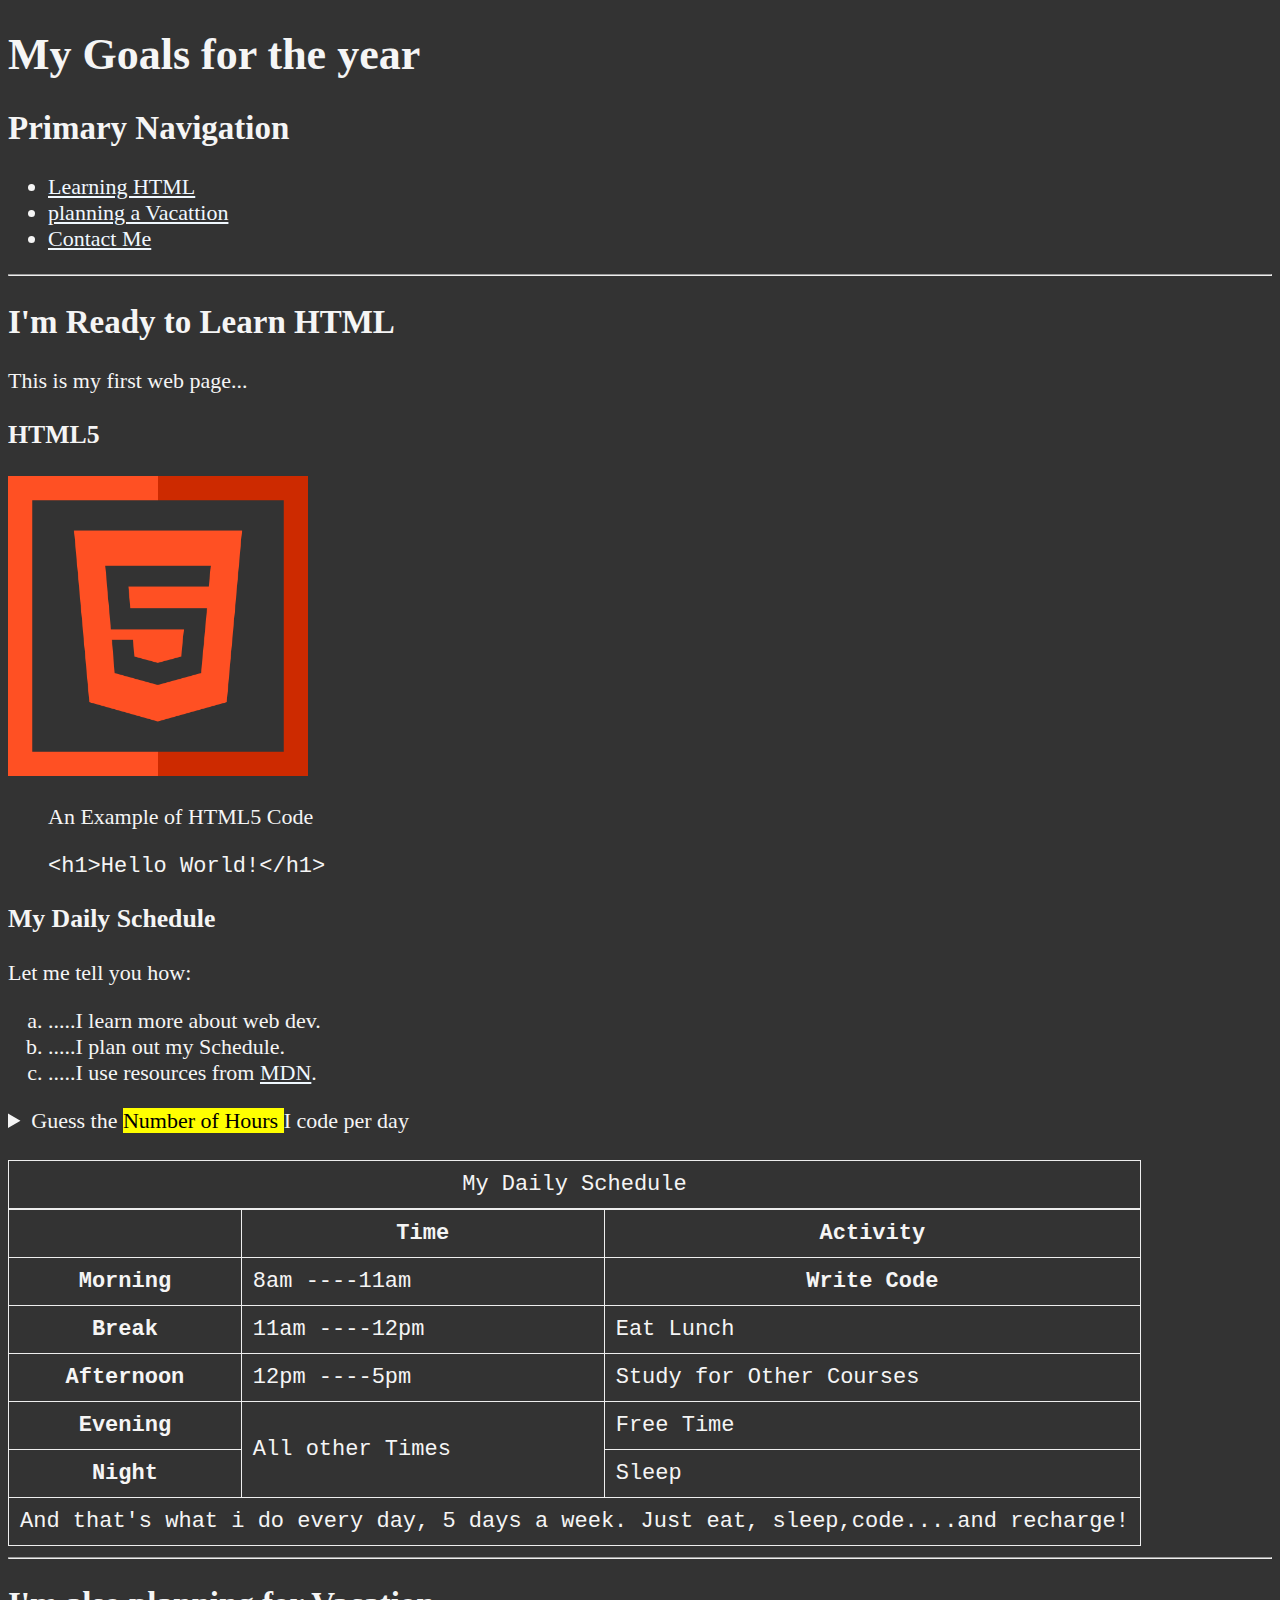
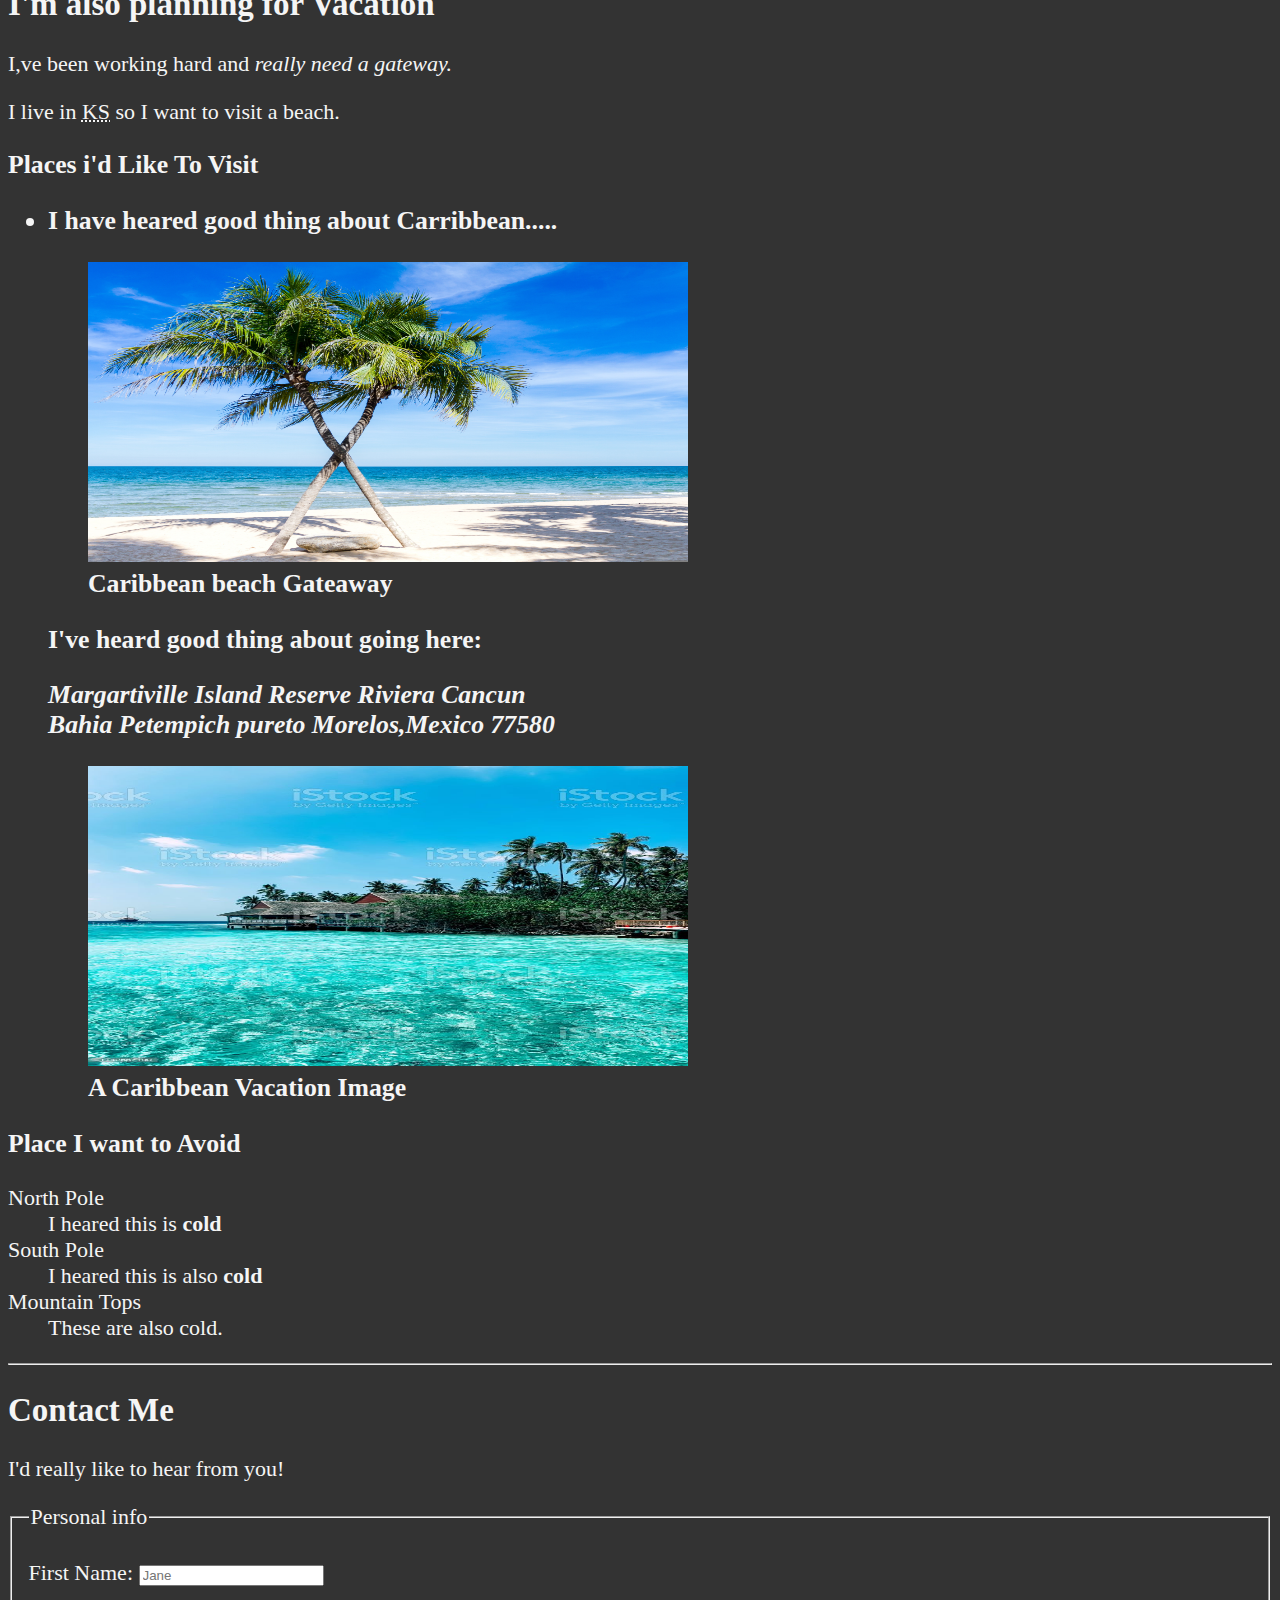
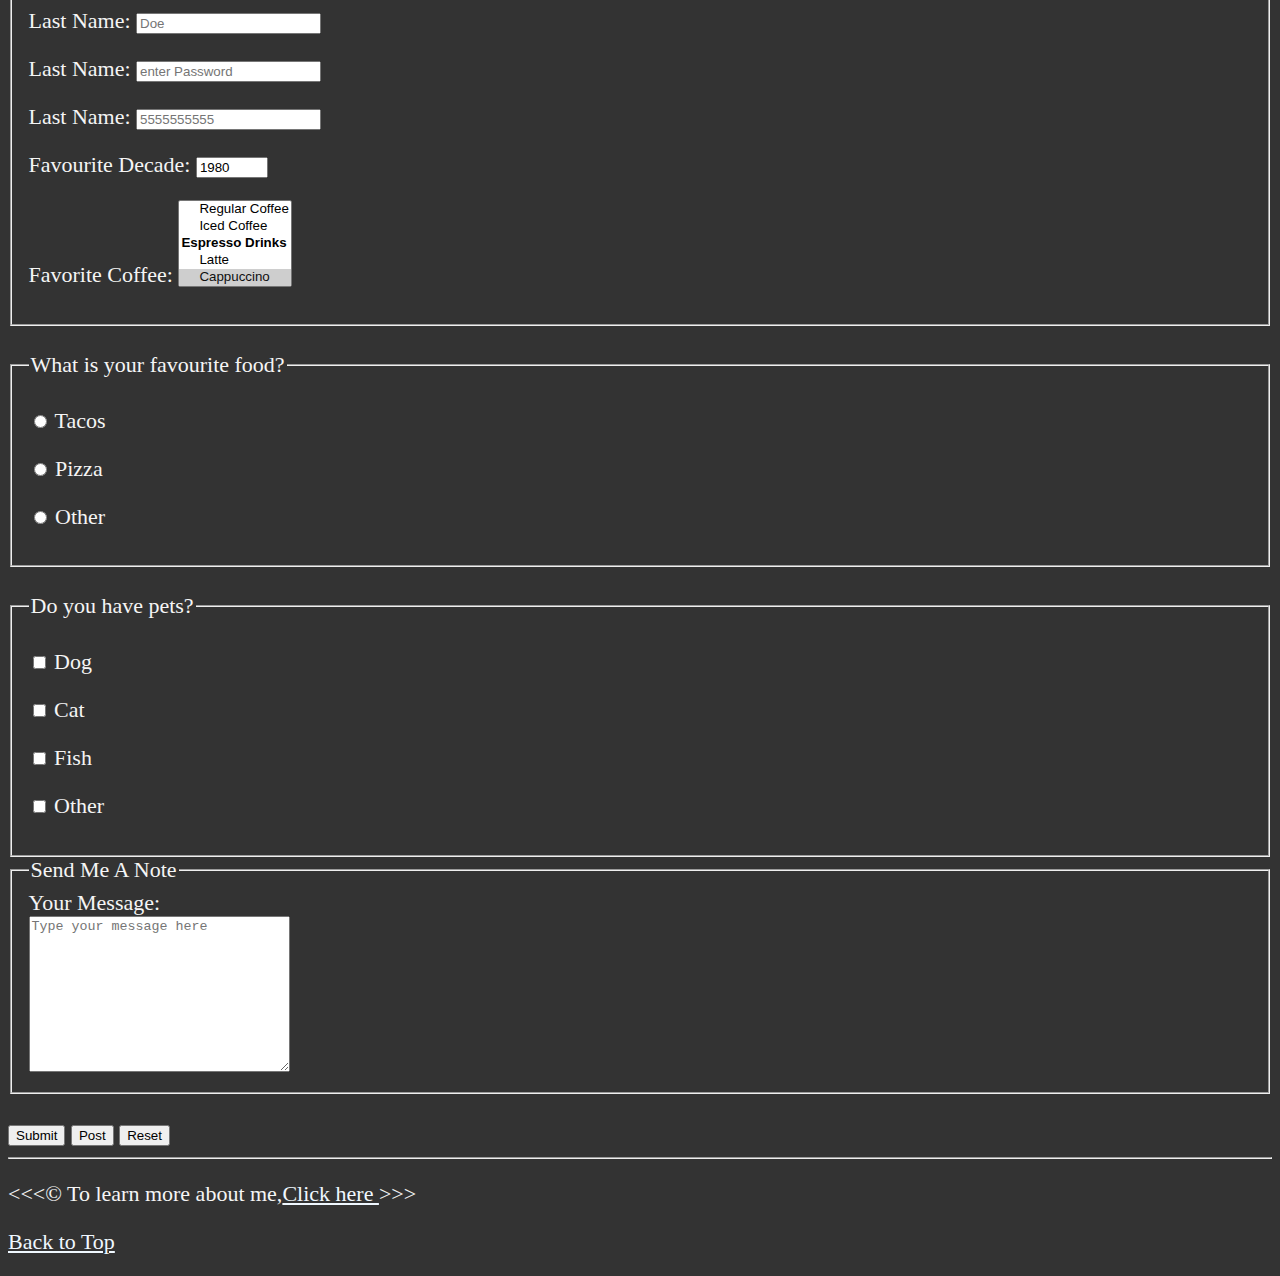
<file: index.html>
<!DOCTYPE html>
<html lang="en">
<head>
    <meta charset="UTF-8">
    <meta name="viewport" content="width=device-width, initial-scale=1.0">
    <link rel="icon" href="html5.png" type="image/x-icon">
    <link rel="stylesheet" href="style.css">
    <title>free Code Camp</title>
    <style>
        html{
            font-size:22px;
        }
        body{
            background-color: #333;
            color:whitesmoke;
        }
    </style>
</head>
<body>
    <header>
    <h1>My Goals for the year</h1>

    
    <nav arial-label="primmary-navigation">
        <h2 id="primary-navigation">Primary Navigation</h2>
        <ul>
            <li>
                <a href="#html">Learning HTML</a> 
            </li>
            
            <li>
                <a href="#Vacation">planning a Vacattion</a>    
            </li>
            <li>
                <a href="#contact">Contact Me</a>    
            </li>
        </ul>
    </nav>
    </header>

    <hr>
<main>
    <article id="html">
    <h2>I'm Ready to Learn HTML</h2>
    <p>This is my first web page...</p>
    <section>
        <h3>HTML5</h3>
    <img src="img/html.png" alt="HTML5 Logo" title="i am Learning HTML5" width="300" height="300">
    <figure>
        <figcaption>
            An Example of HTML5 Code
        </figcaption>
        <p>
            <code>&lt;h1&gt;Hello World!&lt;/h1&gt;</code>
        </p>
    </figure>
    </section>
    <section>
    <h3>My Daily Schedule</h3>
    <p>Let me tell you how:</p>
        <ol type="a">
        <li>.....I learn more about web dev.</li>
        <li>.....I plan out my Schedule.</li>
        <li>.....I use resources from <abbr title="Mozilla Developer Network">
            <a href="https://www.mozilla.org/en-US/firefox/new/">MDN</a></abbr>.</li>
        </ol> 
        <aside>
            <details>
                <summary>Guess the <mark> Number of Hours </mark> I code per day</summary>
                <p>I start at <time datetime="08:00"> 8 am </time> and I write code for <time datetime="PT3H"> 3 Hours</time> every morning.</p>
            </details>
        </aside>
    </section>
    </article>
    <br>
    <table>
        <caption>My Daily Schedule</caption>
        <thead>
        <tr>
            <th>&nbsp;</th>
            <th id="time" scope="col">Time</th>
            <th scope="col">Activity</th>
        </tr>
        </thead>
        <tbody>
        <tr>
            <th id="morning" scope="row">Morning</th>
            <td headers="time morning">
                <time datetime="08:00">8am
                </time>----<time
                    datetime="11:00">11am</time>
            </td>
            <th>Write Code</th>
        </tr>
        <tr>
            <th scope="row">Break</th>
            <td>
                <time datetime="11:00">11am
                </time>----<time
                    datetime="12:00">12pm</time>
            </td>
            <td> Eat Lunch</td>
        </tr>
        <tr>
            <th scope="row">Afternoon</th>
            <td>
                <time datetime="12:00">12pm
                </time>----<time
                    datetime="17:00">5pm</time>
            </td>
            <td>Study for Other Courses</td>
        </tr>
            <tr>
                <th scope="row">Evening</th>
                <td rowspan="2">All other Times</td>
                <td>Free Time</td>
            </tr>
            <tr>
                <th scope="row">Night</th>
                <td>Sleep</td>
            </tr>
        </tbody>
        <tfoot>
            <tr>
                <td colspan="3">And that's what i do every day,
                    5 days a week. Just eat,
                    sleep,code....and recharge!</td>
            </tr>
        </tfoot>
    </table>

    <hr>

    
    <h2>I'm also planning for Vacation</h2>
    <p>I,ve been working hard and<em> really need a gateway.</em></p>

   <p> I live in <abbr title="Kanas">KS</abbr> so I want to visit a beach.</p>
    <article id ="Vacation">
    <section>
    <h3>Places i'd Like To Visit<h3>
    <ul>
    <li><p>I have heared good thing about Carribbean.....</p>
       <figure>
        <img src="./img/beach-1822544.jpg" alt="Carribbean beach" 
        titile="I want to visit a CAribbean beach.."  height="300" 
        width="600" loading="lazy">
        <figcaption>
            Caribbean beach Gateaway
        </figcaption>
        </figure> 
    </li>
    <p>I've heard good thing about going here:</p>
    <address>
        Margartiville Island Reserve Riviera Cancun<br>
        Bahia Petempich pureto Morelos,Mexico 77580 
    </address>
    <figure>
    <img src="./img/istockphoto-1142687190-1024x1024.jpg" height="300" width="600"
     alt=" Cancum Vacation" title="It's 5 o' Clock Somewhere!" loading="lazy">
     <figcaption>
        A Caribbean Vacation Image
     </figcaption>
    </figure>
        </li>
    </ul>
     </section>
    <!--TODO : Add more places-->
    <section>
    <h3>Place I want to Avoid</h3>
    <dl>
        <dt>North Pole</dt>
        <dd>I heared this is <strong>cold</strong></dd>

        <dt>South Pole</dt>
        <dd>I heared this is also <strong>cold</strong></dd>

        <dt>Mountain Tops</dt>
        <dd>These are also cold. </dd>
    </dl>
</section>
</article>

<hr>
<article id="contact">
    <h2>Contact Me</h2>
    <p>I'd really like to hear from you!</p>

    <form action="https://httpbin.org/get"
    method="get">
    <fieldset>
        <legend>Personal info</legend>
    <p>
    <label for="firstName">First Name:</label>
    <input type="text" name="firstName" 
    id="firstName" placeholder="Jane"
    autocomplete="on" required>
    </p>
    <p>
    <label for="LastName">Last Name:</label>
    <input type="text" name="LastName"
    id="LastName" placeholder="Doe"
    autocomplete="on" required>
    </p>
    
    <p>
        <label for="password">Last Name:</label>
        <input type="text" name="password"
        id="password" placeholder="enter Password"
        required>
    </p>
    <p>
        <label for="phone">Last Name:</label>
        <input type="tel" name="phone"
        id="phone" placeholder="5555555555"
        pattern="[0-9]{3}[0-9]{3}[0-9]{4}" 
        required>
    </p>
    <p>
        <label for="decade">Favourite Decade:</label>
        <input type="number" name="decade"
        id="decade" min="1950" max="2020" step="10" value="1980"
        required>
    </p>
    <p>
        <label for="coffee">Favorite Coffee:</label>
        <select name="coffee" id="coffee" multiple size="5">
            <optgroup label="Coffees">
                <option value="regular coffee">Regular Coffee</option>
                <option value="iced coffee">Iced Coffee</option>
            </optgroup>
            <optgroup label="Espresso Drinks">
            <option value="latte">Latte</option>
            <option value="cappuccino" selected>Cappuccino</option>
            <option value="cortado">Cortado</option>
            <option value="americano">Americano</option>
            <option value="other">Other</option>
            </optgroup>
        </select>
    </p> 
    </fieldset>
    <br>
    <fieldset>
        <legend>What is your favourite food?</legend>
        <p>
            <input type="radio" name="food" id="tacos" value="tacos">
            <label for="tacos">Tacos</label>
        </p>
        <p>
            <input type="radio" name="food" id="pizza" value="tacos">
            <label for="pizza">Pizza</label>
        </p>
        <p>
            <input type="radio" name="food" id="tacos" value="other">
            <label for="tacos">Other</label>
        </p>
    </fieldset>
    <br>
    <fieldset>
        <legend>Do you have pets?</legend>
        <p>
            <input type="checkbox" name="pets" id="dog" value="dog">
            <label for="dog">Dog</label>
        </p>
        <p>
            <input type="checkbox" name="pets" id="cat" value="cat">
            <label for="cat">Cat</label>
        </p>
        <p>
            <input type="checkbox" name="pets" id="fish" value="fish">
            <label for="fish">Fish</label>
        </p>
        <p>
            <input type="checkbox" name="pets" id="otherPets" value="otherPets">
            <label for="otherPets">Other</label>
        </p>
    </fieldset>
    <fieldset>
        <legend>Send Me A Note</legend>
        <label for="message">Your Message:</label>
        <br>
        <textarea name="message" id="message" cols="30" rows="10" placeholder="Type your message here"></textarea>
    </fieldset>
    <br>
    <button type="submit">Submit</button>
    <button type="submit" formaction="https://httpbin.org/post" formmethod="post">Post</button>
    <button type="reset">Reset</button>
    </form>
</article>
</main>

<hr>
<footer>
    <p>
    &lt;&lt;&lt;&copy; To learn more about me,<a href="about.html" >Click here
    </a> &gt;&gt;&gt;
    </p>
    <p>
    <a href="#">Back to Top</a>
    </p>
</footer>
</body>
</html>
</file>
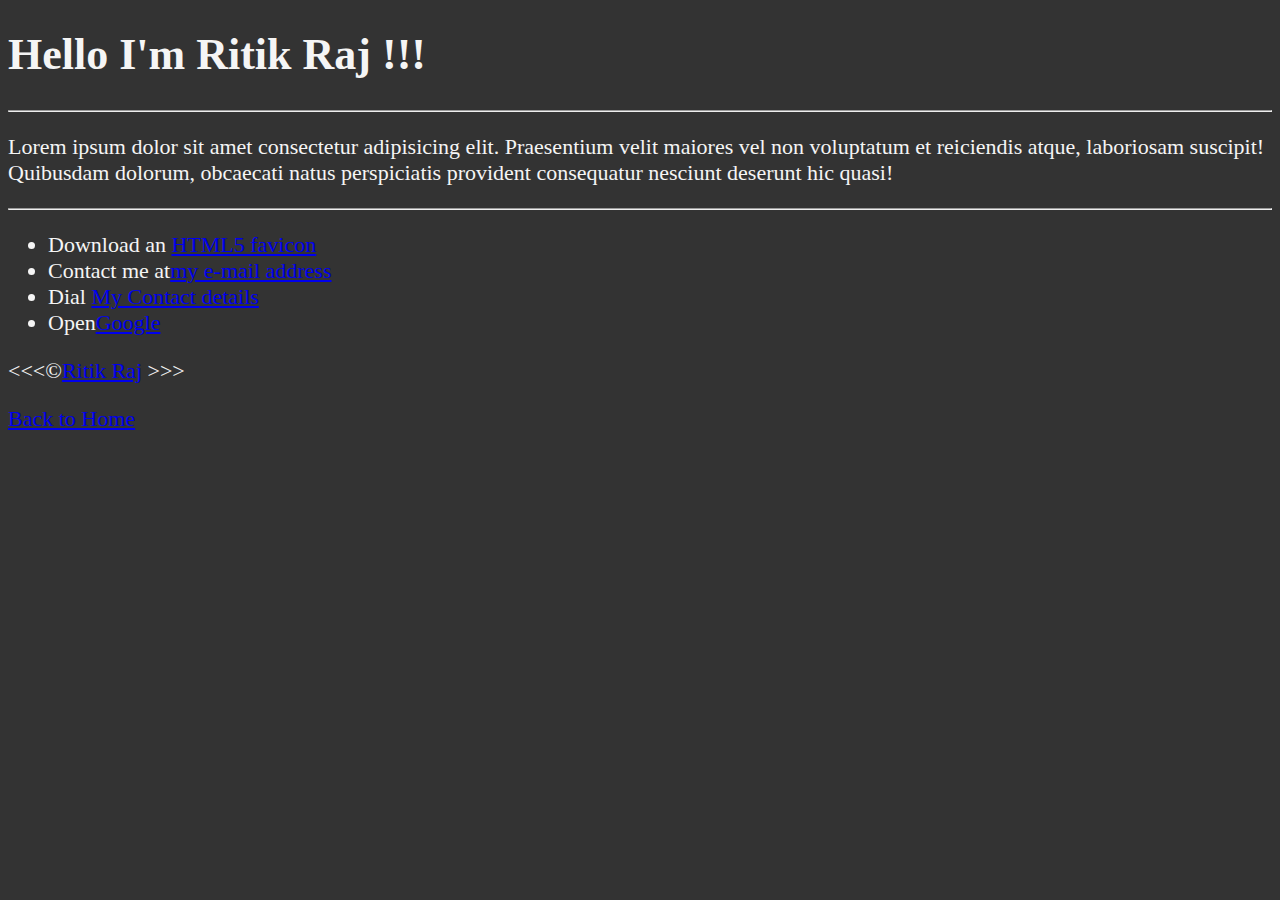
<file: about.html>
<!DOCTYPE html>
<html lang="en">
<head>
    <meta charset="UTF-8">
    <meta name="viewport" content="width=device-width, initial-scale=1.0">
    <meta name="description" content="Hi,I'm Ritik Raj.This page is about me.">
    <title>About me</title>
    <style>
        html{
            font-size:22px;
        }
        body{
            background-color :  #333;
            color:whitesmoke;
        }
    </style>
</head>
<body>
    <h1>Hello I'm Ritik Raj !!!</h1>


    <hr>
    <p>Lorem ipsum dolor sit amet consectetur adipisicing elit. Praesentium velit maiores vel non 
        voluptatum et reiciendis atque, laboriosam suscipit! Quibusdam dolorum, obcaecati natus 
        perspiciatis provident consequatur nesciunt deserunt hic quasi!</p>
    <hr>


    <ul>
        <li>Download an <a href="html5.png download">HTML5 favicon</a></li>
        <li>Contact me at<a href="mailto:ritikrajrock007@goole.com">my e-mail address</a></li>
        <li>Dial <a href="tel:+919801738119">My Contact details</a></li>
        <li>Open<a href="https://www.google.com/" target="_blank">Google</a></li>
    </ul>
    &lt;&lt;&lt;&copy;<a href="about.html" >Ritik 
    Raj</a> &gt;&gt;&gt;
    <p>
        <a href="index.html">Back to Home</a>
    </p>
</body>
</html>
</file>
<file: style.css>
html{
    font-size:22px;
}
body{
    background-color:black;
    color:whitesmoke;
}
a {
    color:aliceblue;
}
a:visited{
    color:lightgray;
}
a:hover,a:active{    color:#eee;
}

table,tr,th,td,caption{
    border: 1px solid #eee;
    font-family: 'Courier New',Courier,monospace;
    border-collapse:collapse;
    padding:0.5rem;
}
</file>
